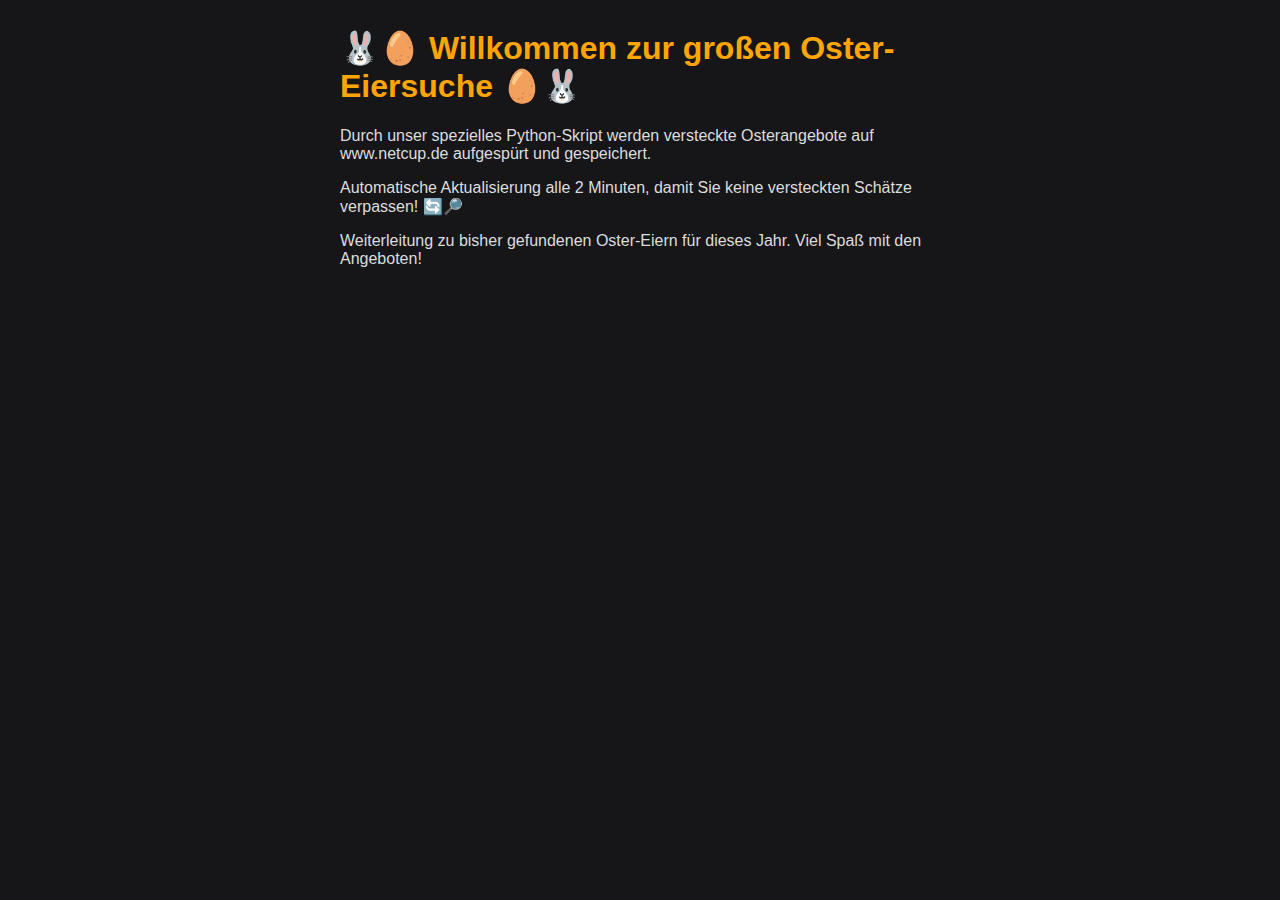
<file: index.old.html>
<!DOCTYPE html>
<html lang="de">
<head>
    <meta charset="UTF-8">
    <meta name="viewport" content="width=device-width, initial-scale=1.0">
    <title>Oster-Eiersuche bei netcup.de</title>
    <style>
        :root {
            --mainbg: #161618;
            --bg1: #0D0D0D; /* Background color 1 */
            --bg2: #272322; /* Background color 2 */
            --font: #cabeb4; /* Font color */
            --modulBg: rgba(15, 14, 14, 1); /* Transparent background of the cards */
            --h: #D93E30; /* Heading color */
            }

        body {
            background-color: var(--mainbg);
            display: flex;
            flex-wrap: wrap;
            gap: 20px;
            justify-content: center; /* Horizontale Ausrichtung in der Mitte */
            color: var(--font);
            font-family: 'Roboto', Arial, sans-serif;
            padding-left: 15vmin;
            padding-right: 15vmin;
        }
        .container {
            max-width: 600px;
            margin: 0 auto;
        }
        h1 {
            color: #ffa500;
        }
        p {
            color: #ddd;
        }
    </style>
    <meta http-equiv="refresh" content="8;url=/netcup_egg_tracker/netcup_egg_tracker/eggs_2024/netcup_eggs_2024.html">
</head>
<body>
    <div class="container">
        <h1>🐰🥚 Willkommen zur großen Oster-Eiersuche 🥚🐰</h1>
        <p>Durch unser spezielles Python-Skript werden versteckte Osterangebote auf www.netcup.de aufgespürt und gespeichert.</p>
        <p>Automatische Aktualisierung alle 2 Minuten, damit Sie keine versteckten Schätze verpassen! 🔄🔎</p>
        <p>Weiterleitung zu bisher gefundenen Oster-Eiern für dieses Jahr. Viel Spaß mit den Angeboten!</p>
    </div>
</body>
</html>
</file>
